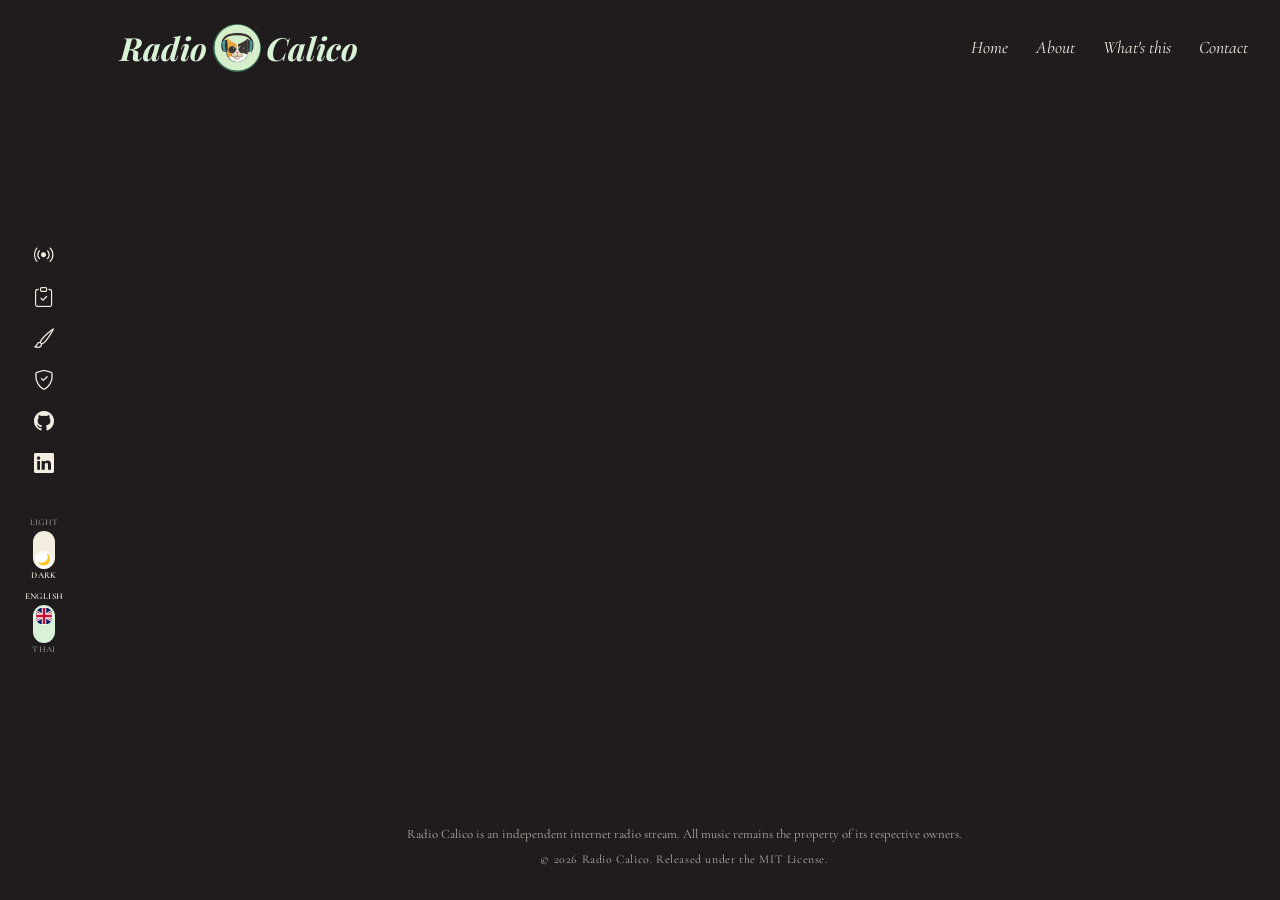
<file: album-promo.html>
<!doctype html>
<html lang="en">
  <head>
    <meta charset="UTF-8" />
    <meta name="viewport" content="width=device-width, initial-scale=1.0" />
    <title>Radio Calico</title>

    <link rel="preconnect" href="https://fonts.googleapis.com" />
    <link rel="preconnect" href="https://fonts.gstatic.com" crossorigin />
    <link
      rel="stylesheet"
      href="https://fonts.googleapis.com/css2?family=Cormorant+Garamond:ital,wght@0,400;0,600;1,400;1,600&family=Playfair+Display:ital,wght@0,700;1,700&display=swap"
    />

    <link rel="stylesheet" href="https://cdn.jsdelivr.net/npm/bootstrap@5.3.3/dist/css/bootstrap.min.css" />
    <link rel="stylesheet" href="https://cdn.jsdelivr.net/npm/bootstrap-icons@1.11.3/font/bootstrap-icons.min.css" />

    <link rel="stylesheet" href="album-promo.css" />
  </head>
  <body>
    <!-- Ticket A: header, fixed footer-links sidebar, and footer content are
         all rendered by album-promo.js (same DOM-construction pattern as
         app.js's initApp()) rather than hard-coded here. -->
    <div id="album-promo-root"></div>

    <script src="album-promo.js"></script>
  </body>
</html>
</file>
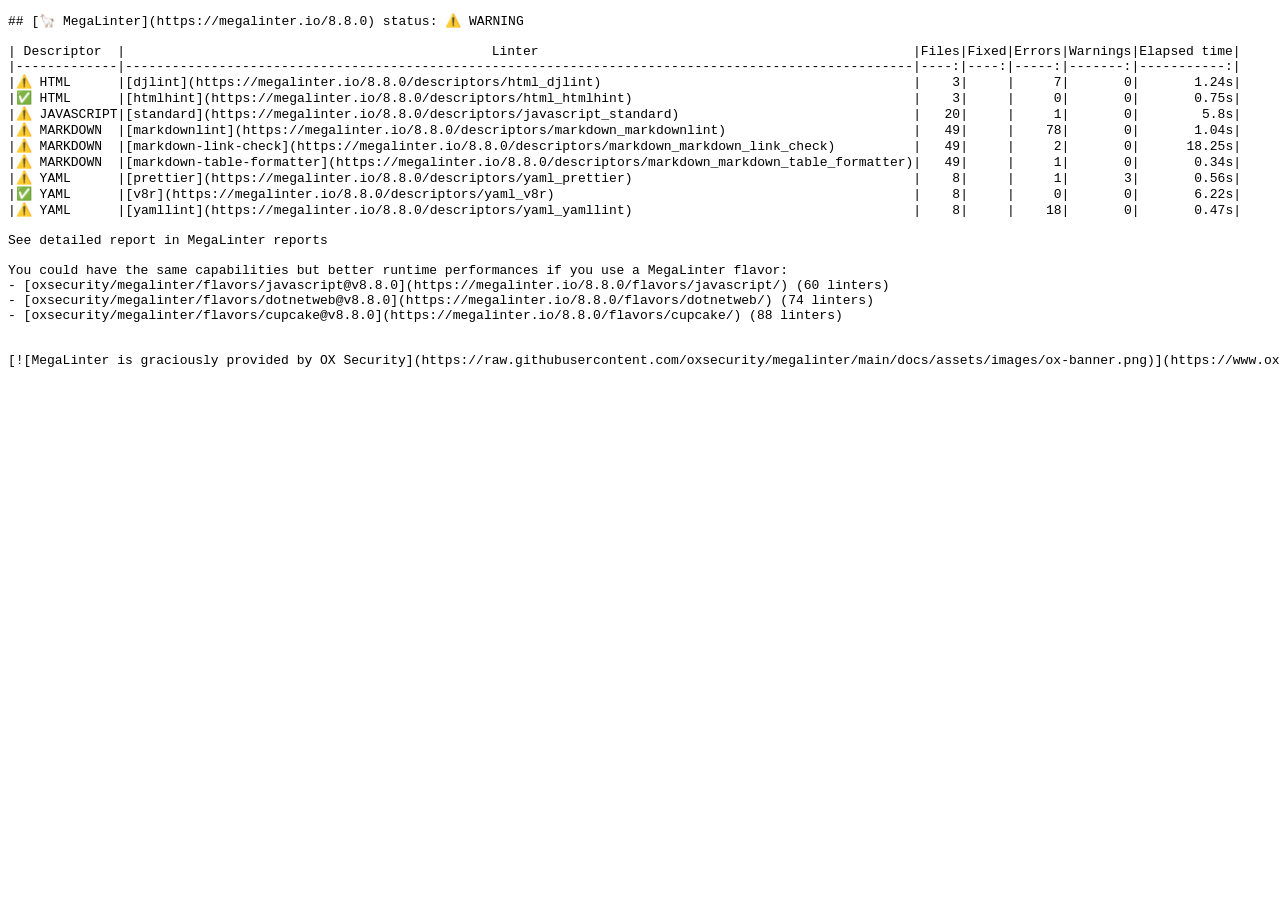
<file: reports/lint/megalinter-report.html>
<!DOCTYPE html><html><head><meta charset="utf-8"><title>Mega-Linter Report</title></head><body><pre>
## [🦙 MegaLinter](https://megalinter.io/8.8.0) status: ⚠️ WARNING

| Descriptor  |                                               Linter                                                |Files|Fixed|Errors|Warnings|Elapsed time|
|-------------|-----------------------------------------------------------------------------------------------------|----:|----:|-----:|-------:|-----------:|
|⚠️ HTML      |[djlint](https://megalinter.io/8.8.0/descriptors/html_djlint)                                        |    3|     |     7|       0|       1.24s|
|✅ HTML      |[htmlhint](https://megalinter.io/8.8.0/descriptors/html_htmlhint)                                    |    3|     |     0|       0|       0.75s|
|⚠️ JAVASCRIPT|[standard](https://megalinter.io/8.8.0/descriptors/javascript_standard)                              |   20|     |     1|       0|        5.8s|
|⚠️ MARKDOWN  |[markdownlint](https://megalinter.io/8.8.0/descriptors/markdown_markdownlint)                        |   49|     |    78|       0|       1.04s|
|⚠️ MARKDOWN  |[markdown-link-check](https://megalinter.io/8.8.0/descriptors/markdown_markdown_link_check)          |   49|     |     2|       0|      18.25s|
|⚠️ MARKDOWN  |[markdown-table-formatter](https://megalinter.io/8.8.0/descriptors/markdown_markdown_table_formatter)|   49|     |     1|       0|       0.34s|
|⚠️ YAML      |[prettier](https://megalinter.io/8.8.0/descriptors/yaml_prettier)                                    |    8|     |     1|       3|       0.56s|
|✅ YAML      |[v8r](https://megalinter.io/8.8.0/descriptors/yaml_v8r)                                              |    8|     |     0|       0|       6.22s|
|⚠️ YAML      |[yamllint](https://megalinter.io/8.8.0/descriptors/yaml_yamllint)                                    |    8|     |    18|       0|       0.47s|

See detailed report in MegaLinter reports

You could have the same capabilities but better runtime performances if you use a MegaLinter flavor:
- [oxsecurity/megalinter/flavors/javascript@v8.8.0](https://megalinter.io/8.8.0/flavors/javascript/) (60 linters)
- [oxsecurity/megalinter/flavors/dotnetweb@v8.8.0](https://megalinter.io/8.8.0/flavors/dotnetweb/) (74 linters)
- [oxsecurity/megalinter/flavors/cupcake@v8.8.0](https://megalinter.io/8.8.0/flavors/cupcake/) (88 linters)


[![MegaLinter is graciously provided by OX Security](https://raw.githubusercontent.com/oxsecurity/megalinter/main/docs/assets/images/ox-banner.png)](https://www.ox.security/?ref=megalinter)</pre></body></html>
</file>
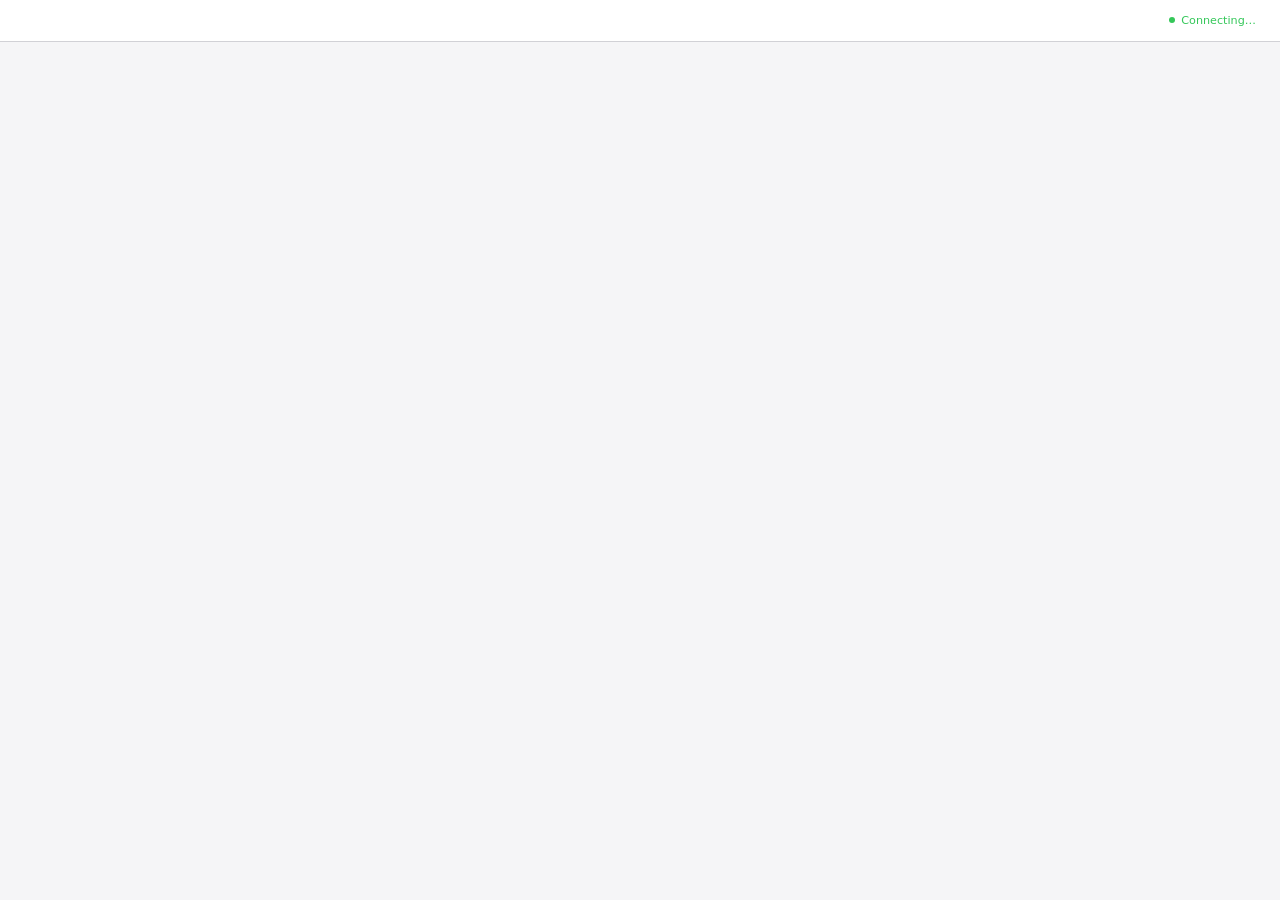
<file: .claude/skills/brainstorming/scripts/frame-template.html>
<!DOCTYPE html>
<html>
<head>
  <meta charset="utf-8">
  <title>Superpowers Brainstorming</title>
  <style>
    /*
     * BRAINSTORM COMPANION FRAME TEMPLATE
     *
     * This template provides a consistent frame with:
     * - OS-aware light/dark theming
     * - Header branding and connection status
     * - Scrollable main content area
     * - CSS helpers for common UI patterns
     *
     * Content is injected via placeholder comment in #frame-content.
     */

    * { box-sizing: border-box; margin: 0; padding: 0; }
    html, body { height: 100%; overflow: hidden; }

    /* ===== THEME VARIABLES ===== */
    :root {
      --bg-primary: #f5f5f7;
      --bg-secondary: #ffffff;
      --bg-tertiary: #e5e5e7;
      --border: #d1d1d6;
      --text-primary: #1d1d1f;
      --text-secondary: #86868b;
      --text-tertiary: #aeaeb2;
      --accent: #0071e3;
      --accent-hover: #0077ed;
      --success: #34c759;
      --warning: #ff9f0a;
      --error: #ff3b30;
      --selected-bg: #e8f4fd;
      --selected-border: #0071e3;
    }

    @media (prefers-color-scheme: dark) {
      :root {
        --bg-primary: #1d1d1f;
        --bg-secondary: #2d2d2f;
        --bg-tertiary: #3d3d3f;
        --border: #424245;
        --text-primary: #f5f5f7;
        --text-secondary: #86868b;
        --text-tertiary: #636366;
        --accent: #0a84ff;
        --accent-hover: #409cff;
        --selected-bg: rgba(10, 132, 255, 0.15);
        --selected-border: #0a84ff;
      }
    }

    body {
      font-family: system-ui, -apple-system, BlinkMacSystemFont, sans-serif;
      background: var(--bg-primary);
      color: var(--text-primary);
      display: flex;
      flex-direction: column;
      line-height: 1.5;
    }

    /* ===== FRAME STRUCTURE ===== */
    .brand { display: flex; align-items: center; min-width: 0; overflow: hidden; color: var(--text-secondary); line-height: 1; }
    .brand a { color: inherit; text-decoration: none; display: flex; align-items: center; gap: 0.5rem; min-width: 0; max-width: 100%; line-height: 1; }
    .brand-copy { display: block; min-width: 0; overflow: hidden; text-overflow: ellipsis; white-space: nowrap; line-height: 1; transform: translateY(-1px); }
    .brand-logo { display: block; height: 1em; width: auto; max-width: 180px; flex-shrink: 0; filter: invert(1); }
    @media (prefers-color-scheme: dark) {
      .brand-logo { filter: none; }
    }
    .status { font-size: 0.7rem; color: var(--status-color, var(--success)); display: flex; align-items: center; gap: 0.4rem; justify-self: end; white-space: nowrap; line-height: 1; }
    .status::before { content: ''; width: 6px; height: 6px; background: var(--status-color, var(--success)); border-radius: 50%; }

    .main { flex: 1; overflow-y: auto; }
    #frame-content { padding: 2rem; min-height: 100%; }

    .header {
      background: var(--bg-secondary);
      border-bottom: 1px solid var(--border);
      padding: 0.5rem 1.5rem;
      flex-shrink: 0;
      display: grid;
      grid-template-columns: minmax(0, 1fr) auto;
      align-items: center;
      gap: 1rem;
      min-height: 42px;
    }
    .header .brand { justify-self: start; width: 100%; font-size: 0.75rem; line-height: 1; }
    .header .status { grid-column: 2; line-height: 1; }
    .header span {
      font-size: 0.75rem;
      color: var(--text-secondary);
    }
    .header .selected-text {
      color: var(--accent);
      font-weight: 500;
    }

    /* ===== TYPOGRAPHY ===== */
    h2 { font-size: 1.5rem; font-weight: 600; margin-bottom: 0.5rem; }
    h3 { font-size: 1.1rem; font-weight: 600; margin-bottom: 0.25rem; }
    .subtitle { color: var(--text-secondary); margin-bottom: 1.5rem; }
    .section { margin-bottom: 2rem; }
    .label { font-size: 0.7rem; color: var(--text-secondary); text-transform: uppercase; letter-spacing: 0.05em; margin-bottom: 0.5rem; }

    /* ===== OPTIONS (for A/B/C choices) ===== */
    .options { display: flex; flex-direction: column; gap: 0.75rem; }
    .option {
      background: var(--bg-secondary);
      border: 2px solid var(--border);
      border-radius: 12px;
      padding: 1rem 1.25rem;
      cursor: pointer;
      transition: all 0.15s ease;
      display: flex;
      align-items: flex-start;
      gap: 1rem;
    }
    .option:hover { border-color: var(--accent); }
    .option.selected { background: var(--selected-bg); border-color: var(--selected-border); }
    .option .letter {
      background: var(--bg-tertiary);
      color: var(--text-secondary);
      width: 1.75rem; height: 1.75rem;
      border-radius: 6px;
      display: flex; align-items: center; justify-content: center;
      font-weight: 600; font-size: 0.85rem; flex-shrink: 0;
    }
    .option.selected .letter { background: var(--accent); color: white; }
    .option .content { flex: 1; }
    .option .content h3 { font-size: 0.95rem; margin-bottom: 0.15rem; }
    .option .content p { color: var(--text-secondary); font-size: 0.85rem; margin: 0; }

    /* ===== CARDS (for showing designs/mockups) ===== */
    .cards { display: grid; grid-template-columns: repeat(auto-fit, minmax(280px, 1fr)); gap: 1rem; }
    .card {
      background: var(--bg-secondary);
      border: 1px solid var(--border);
      border-radius: 12px;
      overflow: hidden;
      cursor: pointer;
      transition: all 0.15s ease;
    }
    .card:hover { border-color: var(--accent); transform: translateY(-2px); box-shadow: 0 4px 12px rgba(0,0,0,0.1); }
    .card.selected { border-color: var(--selected-border); border-width: 2px; }
    .card-image { background: var(--bg-tertiary); aspect-ratio: 16/10; display: flex; align-items: center; justify-content: center; }
    .card-body { padding: 1rem; }
    .card-body h3 { margin-bottom: 0.25rem; }
    .card-body p { color: var(--text-secondary); font-size: 0.85rem; }

    /* ===== MOCKUP CONTAINER ===== */
    .mockup {
      background: var(--bg-secondary);
      border: 1px solid var(--border);
      border-radius: 12px;
      overflow: hidden;
      margin-bottom: 1.5rem;
    }
    .mockup-header {
      background: var(--bg-tertiary);
      padding: 0.5rem 1rem;
      font-size: 0.75rem;
      color: var(--text-secondary);
      border-bottom: 1px solid var(--border);
    }
    .mockup-body { padding: 1.5rem; }

    /* ===== SPLIT VIEW (side-by-side comparison) ===== */
    .split { display: grid; grid-template-columns: 1fr 1fr; gap: 1.5rem; }
    @media (max-width: 700px) { .split { grid-template-columns: 1fr; } }

    /* ===== PROS/CONS ===== */
    .pros-cons { display: grid; grid-template-columns: 1fr 1fr; gap: 1rem; margin: 1rem 0; }
    .pros, .cons { background: var(--bg-secondary); border-radius: 8px; padding: 1rem; }
    .pros h4 { color: var(--success); font-size: 0.85rem; margin-bottom: 0.5rem; }
    .cons h4 { color: var(--error); font-size: 0.85rem; margin-bottom: 0.5rem; }
    .pros ul, .cons ul { margin-left: 1.25rem; font-size: 0.85rem; color: var(--text-secondary); }
    .pros li, .cons li { margin-bottom: 0.25rem; }

    /* ===== PLACEHOLDER (for mockup areas) ===== */
    .placeholder {
      background: var(--bg-tertiary);
      border: 2px dashed var(--border);
      border-radius: 8px;
      padding: 2rem;
      text-align: center;
      color: var(--text-tertiary);
    }

    /* ===== INLINE MOCKUP ELEMENTS ===== */
    .mock-nav { background: var(--accent); color: white; padding: 0.75rem 1rem; display: flex; gap: 1.5rem; font-size: 0.9rem; }
    .mock-sidebar { background: var(--bg-tertiary); padding: 1rem; min-width: 180px; }
    .mock-content { padding: 1.5rem; flex: 1; }
    .mock-button { background: var(--accent); color: white; border: none; padding: 0.5rem 1rem; border-radius: 6px; font-size: 0.85rem; }
    .mock-input { background: var(--bg-primary); border: 1px solid var(--border); border-radius: 6px; padding: 0.5rem; width: 100%; }
  </style>
</head>
<body>
  <div class="header">
    <!-- BRANDING -->
    <div class="status">Connecting…</div>
  </div>

  <div class="main">
    <div id="frame-content">
      <!-- CONTENT -->
    </div>
  </div>

</body>
</html>
</file>
<file: album-promo.css>
:root {
  --chloe-sidebar-w: 88px;
  --chloe-sidebar-bar-h: 64px;
  --chloe-pink: #f0c6d2;
  --chloe-pink-deep: #d98fa3;
  --chloe-mint: #d8f2d5;
  --chloe-sage: #eaf1e6;
  --chloe-ink: #2f2a2c;
}

/* Ticket A review (2026-07-24): dark theme toggled via [data-chloe-theme]
   on <html>, scoped to this page only — index.html/app.js/styles.css are
   untouched (AC6), so this doesn't share app.js's own theme system. */
[data-chloe-theme="dark"] {
  --chloe-sage: #201c1e;
  --chloe-ink: #f5eee0;
  --chloe-pink-deep: #f0b8c9;
}

body {
  margin: 0;
  background: var(--chloe-sage);
  color: var(--chloe-ink);
  font-family: "Cormorant Garamond", "Playfair Display", serif;
}

/* --- Ticket A: fixed vertical footer-links sidebar --- */
.chloe-sidebar {
  position: fixed;
  top: 0;
  left: 0;
  bottom: 0;
  width: var(--chloe-sidebar-w);
  display: flex;
  flex-direction: column;
  align-items: center;
  justify-content: center;
  padding: 1.5rem 0;
  background: transparent;
  z-index: 1030;
}

.chloe-sidebar__icons {
  display: flex;
  flex-direction: column;
  align-items: center;
  gap: 1.25rem;
}

.chloe-sidebar__icons a {
  color: var(--chloe-ink);
  font-size: 1.25rem;
  line-height: 1;
  text-decoration: none;
}

.chloe-sidebar__icons a:hover {
  color: var(--chloe-pink-deep);
}

.chloe-sidebar__controls {
  display: flex;
  flex-direction: column;
  align-items: center;
  gap: 0.75rem;
  margin-top: 0.5rem;
  padding-top: 1rem;
  border-top: 1px solid rgba(0, 0, 0, 0.08);
}

/* Follow-up review comment on PR #166 (2026-07-24): theme/language controls
   redone as app.js's sliding "pill" switch (track + thumb, flanking on/off
   labels) instead of a plain icon-button/select pair — oriented vertically
   since the sidebar is a narrow fixed column (desktop), flipped to
   horizontal on the mobile bottom bar below (more width there, less
   height). Colors come from this page's own --chloe-* palette rather than
   app.js's --rc-* vars, per the self-contained-page constraint. */
.chloe-switch {
  display: inline-flex;
  flex-direction: column;
  align-items: center;
  gap: 0.2rem;
  cursor: pointer;
  user-select: none;
  color: var(--chloe-ink);
}

.chloe-switch-label {
  font-size: 0.55rem;
  font-weight: 600;
  text-transform: uppercase;
  letter-spacing: 0.04em;
  opacity: 0.5;
  line-height: 1;
  transition: opacity 0.2s ease;
}

.chloe-switch-label.is-active {
  opacity: 1;
}

.chloe-switch-track {
  position: relative;
  width: 22px;
  height: 38px;
  border-radius: 999px;
  flex-shrink: 0;
}

.chloe-switch-thumb {
  position: absolute;
  top: 2px;
  left: 2px;
  width: 18px;
  height: 18px;
  border-radius: 50%;
  overflow: hidden;
  background: #ffffff;
  display: flex;
  align-items: center;
  justify-content: center;
  font-size: 0.7rem;
  line-height: 1;
  transition: transform 0.2s ease;
}

.chloe-switch--theme .chloe-switch-track {
  background: var(--chloe-pink-deep);
}

.chloe-switch--theme[aria-checked="true"] .chloe-switch-track {
  background: var(--chloe-ink);
}

.chloe-switch--theme[aria-checked="false"] .chloe-switch-thumb {
  transform: translateY(0);
}

.chloe-switch--theme[aria-checked="true"] .chloe-switch-thumb {
  transform: translateY(18px);
}

.chloe-switch--lang .chloe-switch-track {
  background: var(--chloe-mint);
}

.chloe-switch--lang[aria-checked="false"] .chloe-switch-thumb {
  transform: translateY(0);
}

.chloe-switch--lang[aria-checked="true"] .chloe-switch-thumb {
  transform: translateY(18px);
}

/* --- Ticket A: header --- */
.chloe-page {
  padding-left: var(--chloe-sidebar-w);
  display: flex;
  flex-direction: column;
  min-height: 100vh;
}

.chloe-header {
  display: flex;
  align-items: center;
  justify-content: space-between;
  flex-wrap: wrap;
  gap: 1rem;
  padding: 1.5rem 2rem;
}

/* Logo lockup ("Radio" + mark + "Calico") — review decision on issue #155
   (2026-07-24): #D8F2D5 (brand Mint, see RadioCalicoStyle/RadioCalico_Style_Guide.txt)
   applies strictly to this lockup; the rest of the page keeps the pastel-pink
   "Chloe" theme from AC1/#150. */
.chloe-wordmark {
  display: inline-flex;
  align-items: center;
  gap: 0.35rem;
  font-family: "Playfair Display", serif;
  font-style: italic;
  font-weight: 700;
  font-size: 2rem;
  color: var(--chloe-mint);
}

.chloe-wordmark__logo {
  height: 1.5em;
  width: auto;
}

.chloe-nav {
  display: flex;
  gap: 1.75rem;
}

.chloe-nav a {
  font-family: "Cormorant Garamond", serif;
  font-style: italic;
  font-size: 1.1rem;
  color: var(--chloe-ink);
  text-decoration: none;
}

.chloe-nav a:hover {
  color: var(--chloe-pink-deep);
}

.chloe-main {
  flex: 1 0 auto;
  padding: 0 2rem 2rem;
  min-height: 40vh;
}

/* --- Ticket A review (2026-07-24): copyright/disclaimer moved out of the
   sidebar into their own bottom-centered footer (AC4 revision) --- */
.chloe-footer {
  flex-shrink: 0;
  text-align: center;
  padding: 1.5rem 2rem 2rem;
}

.chloe-footer__disclaimer {
  font-size: 0.8rem;
  opacity: 0.7;
  margin: 0 0 0.35rem;
}

.chloe-footer__copy {
  font-size: 0.75rem;
  letter-spacing: 0.05em;
  opacity: 0.7;
  margin: 0;
}

/* --- Ticket A: mobile — sidebar collapses to a bottom bar --- */
@media (max-width: 767.98px) {
  .chloe-sidebar {
    top: auto;
    left: 0;
    right: 0;
    bottom: 0;
    width: 100%;
    height: var(--chloe-sidebar-bar-h);
    flex-direction: row;
    justify-content: center;
    padding: 0.5rem 0;
  }

  .chloe-sidebar__icons {
    flex-direction: row;
    flex-wrap: nowrap;
    flex-shrink: 0;
    align-items: center;
    gap: 1.25rem;
    max-width: 100%;
    overflow-x: auto;
    padding: 0 0.75rem;
  }

  .chloe-sidebar__controls {
    flex-direction: row;
    margin-top: 0;
    padding-top: 0;
    padding-left: 0.75rem;
    border-top: none;
    border-left: 1px solid rgba(0, 0, 0, 0.08);
  }

  .chloe-switch {
    flex-direction: row;
    gap: 0.35rem;
  }

  .chloe-switch-track {
    width: 38px;
    height: 22px;
  }

  .chloe-switch--theme[aria-checked="false"] .chloe-switch-thumb,
  .chloe-switch--lang[aria-checked="false"] .chloe-switch-thumb {
    transform: translateX(0);
  }

  .chloe-switch--theme[aria-checked="true"] .chloe-switch-thumb,
  .chloe-switch--lang[aria-checked="true"] .chloe-switch-thumb {
    transform: translateX(18px);
  }

  .chloe-page {
    padding-left: 0;
    padding-bottom: var(--chloe-sidebar-bar-h);
  }

  .chloe-header {
    justify-content: center;
    text-align: center;
  }

  .chloe-nav {
    justify-content: center;
    flex-wrap: wrap;
  }
}
</file>
